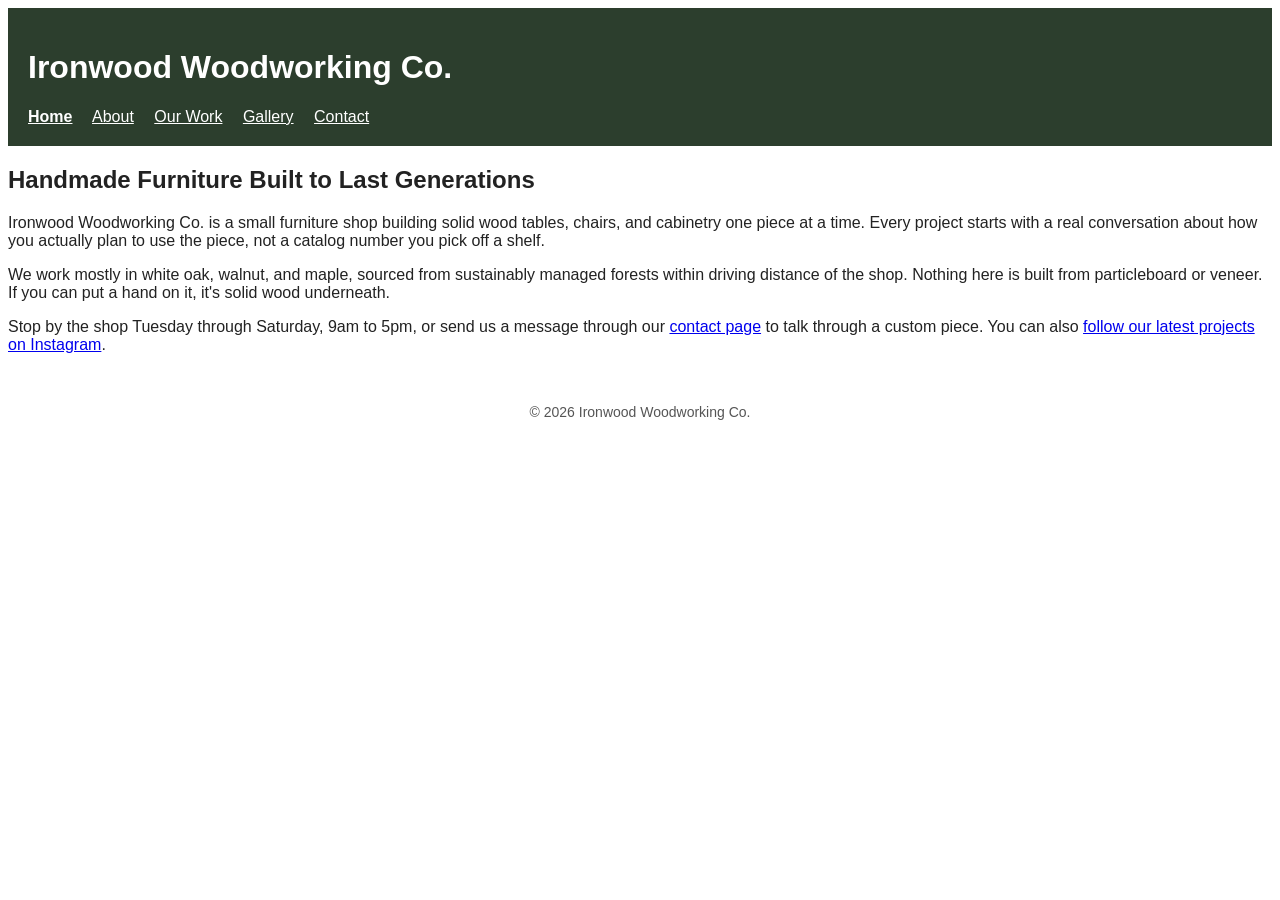
<file: index.html>
<!DOCTYPE html>
<html lang="en">
<head>
  <meta charset="UTF-8">
  <title>Ironwood Woodworking Co.</title>
  <link rel="stylesheet" href="css/style.css">
</head>
<body>

  <a href="#main-content" class="skip-link">Skip to main content</a>

  <header>
    <h1>Ironwood Woodworking Co.</h1>
    <nav>
      <a href="index.html" aria-current="page">Home</a>
      <a href="about.html">About</a>
      <a href="work.html">Our Work</a>
      <a href="gallery.html">Gallery</a>
      <a href="contact.html">Contact</a>
    </nav>
  </header>

  <main id="main-content">
    <h2>Handmade Furniture Built to Last Generations</h2>
    <p>Ironwood Woodworking Co. is a small furniture shop building solid wood tables, chairs, and cabinetry one piece at a time. Every project starts with a real conversation about how you actually plan to use the piece, not a catalog number you pick off a shelf.</p>
    <p>We work mostly in white oak, walnut, and maple, sourced from sustainably managed forests within driving distance of the shop. Nothing here is built from particleboard or veneer. If you can put a hand on it, it's solid wood underneath.</p>
    <p>Stop by the shop Tuesday through Saturday, 9am to 5pm, or send us a message through our <a href="contact.html">contact page</a> to talk through a custom piece. You can also <a href="https://www.instagram.com/" target="_blank" rel="noopener">follow our latest projects on Instagram</a>.</p>
  </main>

  <footer>
    <p>&copy; 2026 Ironwood Woodworking Co.</p>
  </footer>

</body>
</html>
</file>
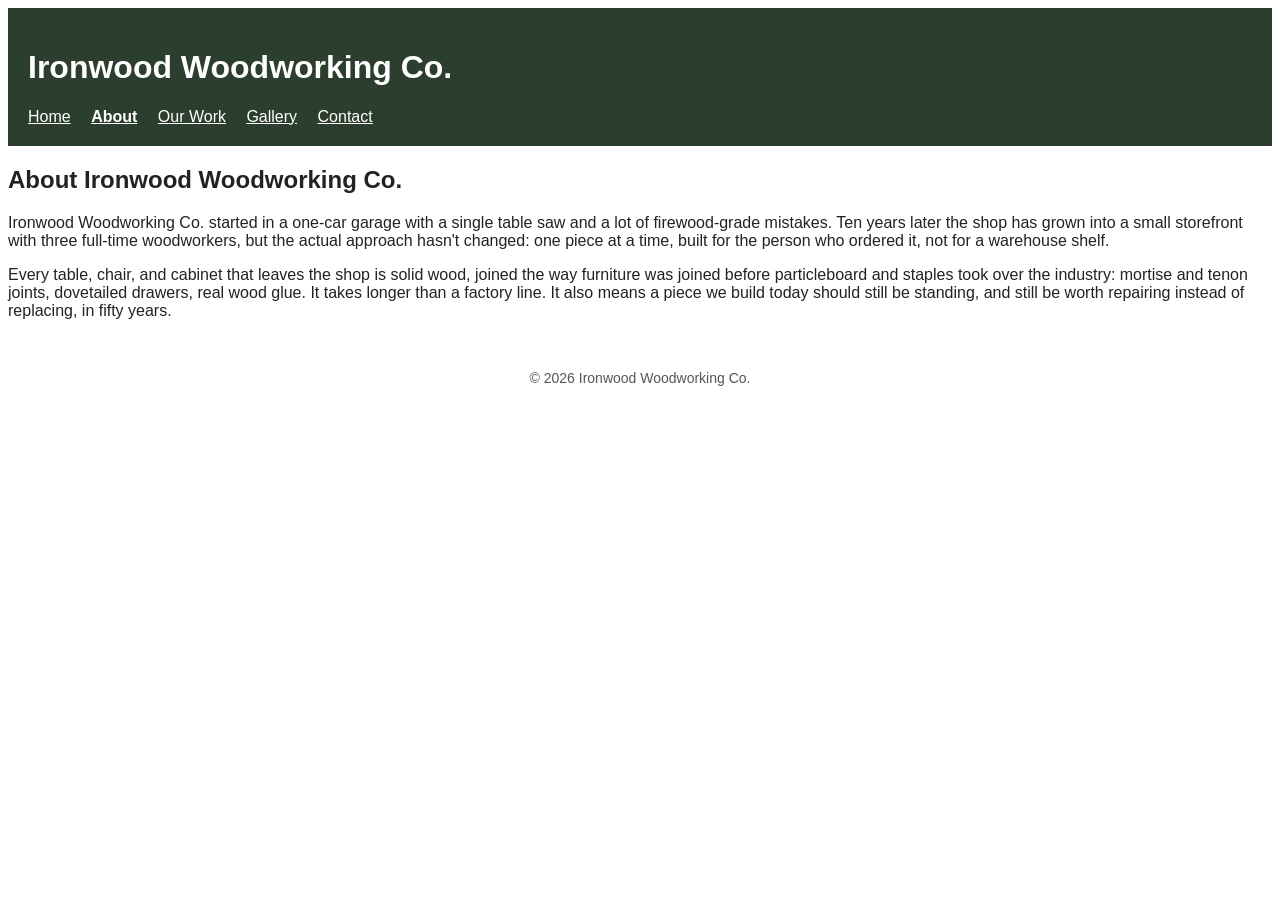
<file: about.html>
<!DOCTYPE html>
<html lang="en">
<head>
  <meta charset="UTF-8">
  <title>About - Ironwood Woodworking Co.</title>
  <link rel="stylesheet" href="css/style.css">
</head>
<body>

  <a href="#main-content" class="skip-link">Skip to main content</a>

  <header>
    <h1>Ironwood Woodworking Co.</h1>
    <nav>
      <a href="index.html">Home</a>
      <a href="about.html" aria-current="page">About</a>
      <a href="work.html">Our Work</a>
      <a href="gallery.html">Gallery</a>
      <a href="contact.html">Contact</a>
    </nav>
  </header>

  <main id="main-content">
    <h2>About Ironwood Woodworking Co.</h2>
    <p>Ironwood Woodworking Co. started in a one-car garage with a single table saw and a lot of firewood-grade mistakes. Ten years later the shop has grown into a small storefront with three full-time woodworkers, but the actual approach hasn't changed: one piece at a time, built for the person who ordered it, not for a warehouse shelf.</p>
    <p>Every table, chair, and cabinet that leaves the shop is solid wood, joined the way furniture was joined before particleboard and staples took over the industry: mortise and tenon joints, dovetailed drawers, real wood glue. It takes longer than a factory line. It also means a piece we build today should still be standing, and still be worth repairing instead of replacing, in fifty years.</p>
  </main>

  <footer>
    <p>&copy; 2026 Ironwood Woodworking Co.</p>
  </footer>

</body>
</html>

</body>
</html>
</file>
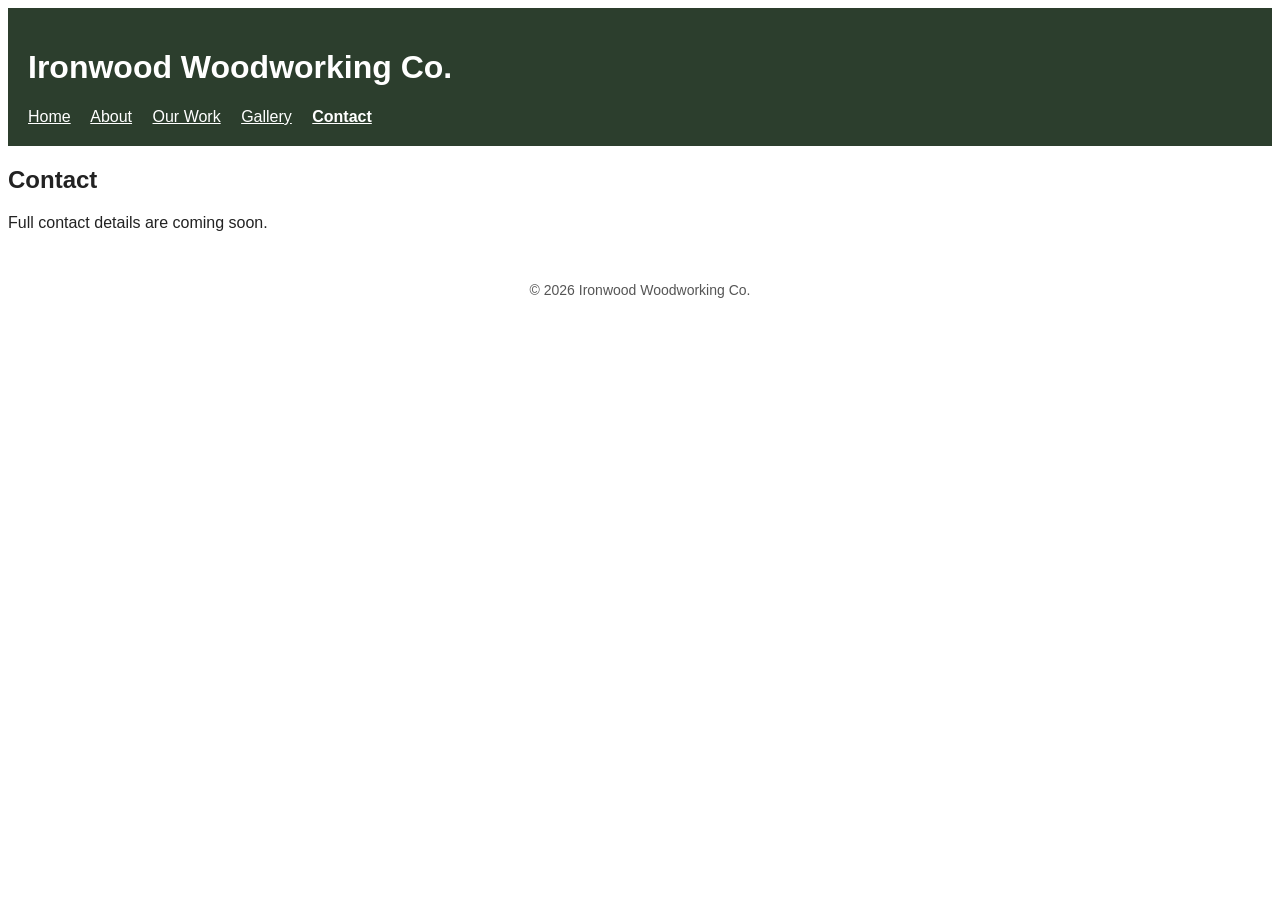
<file: contact.html>
<!DOCTYPE html>
<html lang="en">
<head>
  <meta charset="UTF-8">
  <title>Contact - Ironwood Woodworking Co.</title>
  <link rel="stylesheet" href="css/style.css">
</head>
<body>

  <a href="#main-content" class="skip-link">Skip to main content</a>

  <header>
    <h1>Ironwood Woodworking Co.</h1>
    <nav>
      <a href="index.html">Home</a>
      <a href="about.html">About</a>
      <a href="work.html">Our Work</a>
      <a href="gallery.html">Gallery</a>
      <a href="contact.html" aria-current="page">Contact</a>
    </nav>
  </header>

  <main id="main-content">
    <h2>Contact</h2>
    <p>Full contact details are coming soon.</p>
  </main>

  <footer>
    <p>&copy; 2026 Ironwood Woodworking Co.</p>
  </footer>

</body>
</html>
</file>
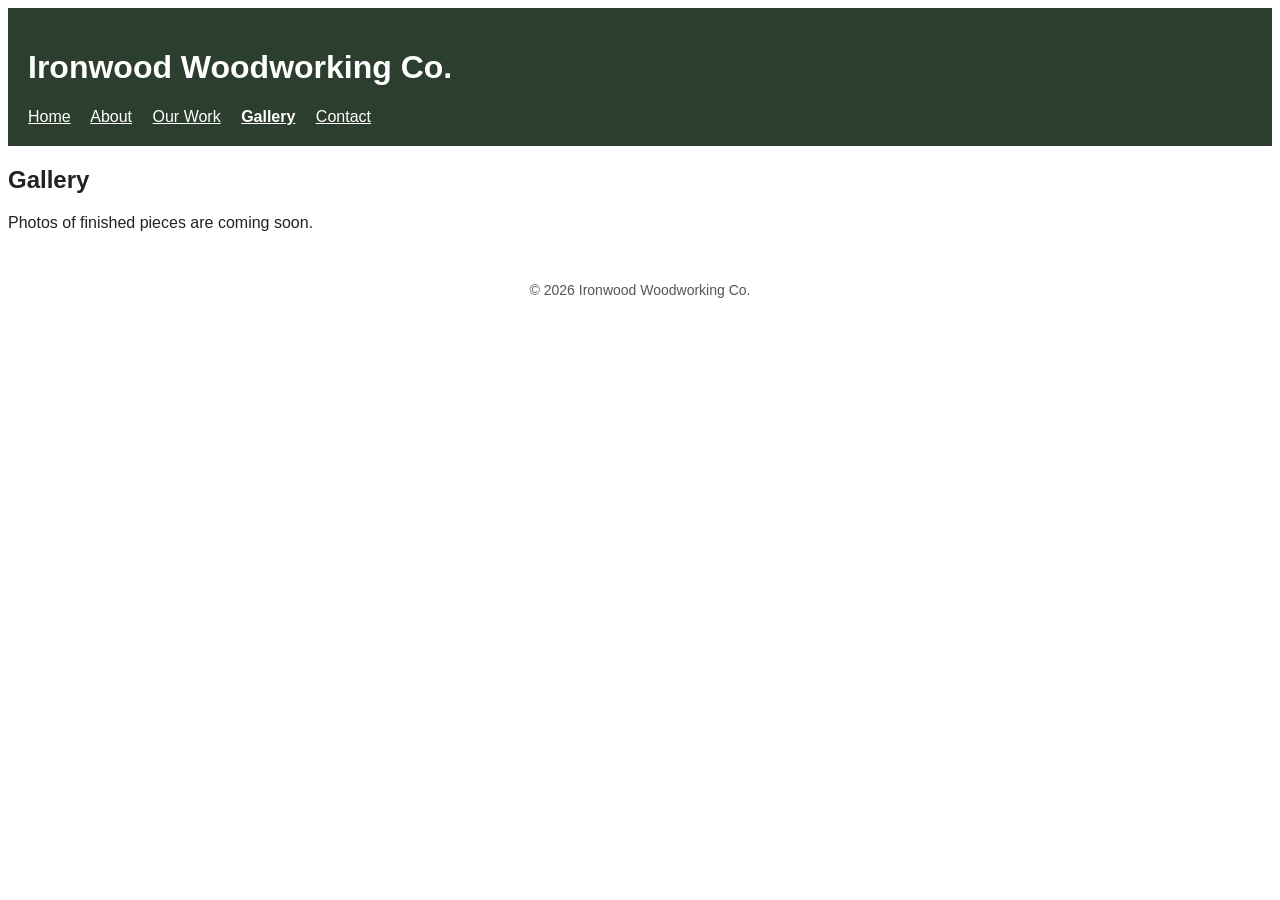
<file: gallery.html>
<!DOCTYPE html>
<html lang="en">
<head>
  <meta charset="UTF-8">
  <title>Gallery - Ironwood Woodworking Co.</title>
  <link rel="stylesheet" href="css/style.css">
</head>
<body>

  <a href="#main-content" class="skip-link">Skip to main content</a>

  <header>
    <h1>Ironwood Woodworking Co.</h1>
    <nav>
      <a href="index.html">Home</a>
      <a href="about.html">About</a>
      <a href="work.html">Our Work</a>
      <a href="gallery.html" aria-current="page">Gallery</a>
      <a href="contact.html">Contact</a>
    </nav>
  </header>

  <main id="main-content">
    <h2>Gallery</h2>
    <p>Photos of finished pieces are coming soon.</p>
  </main>

  <footer>
    <p>&copy; 2026 Ironwood Woodworking Co.</p>
  </footer>

</body>
</html>
</file>
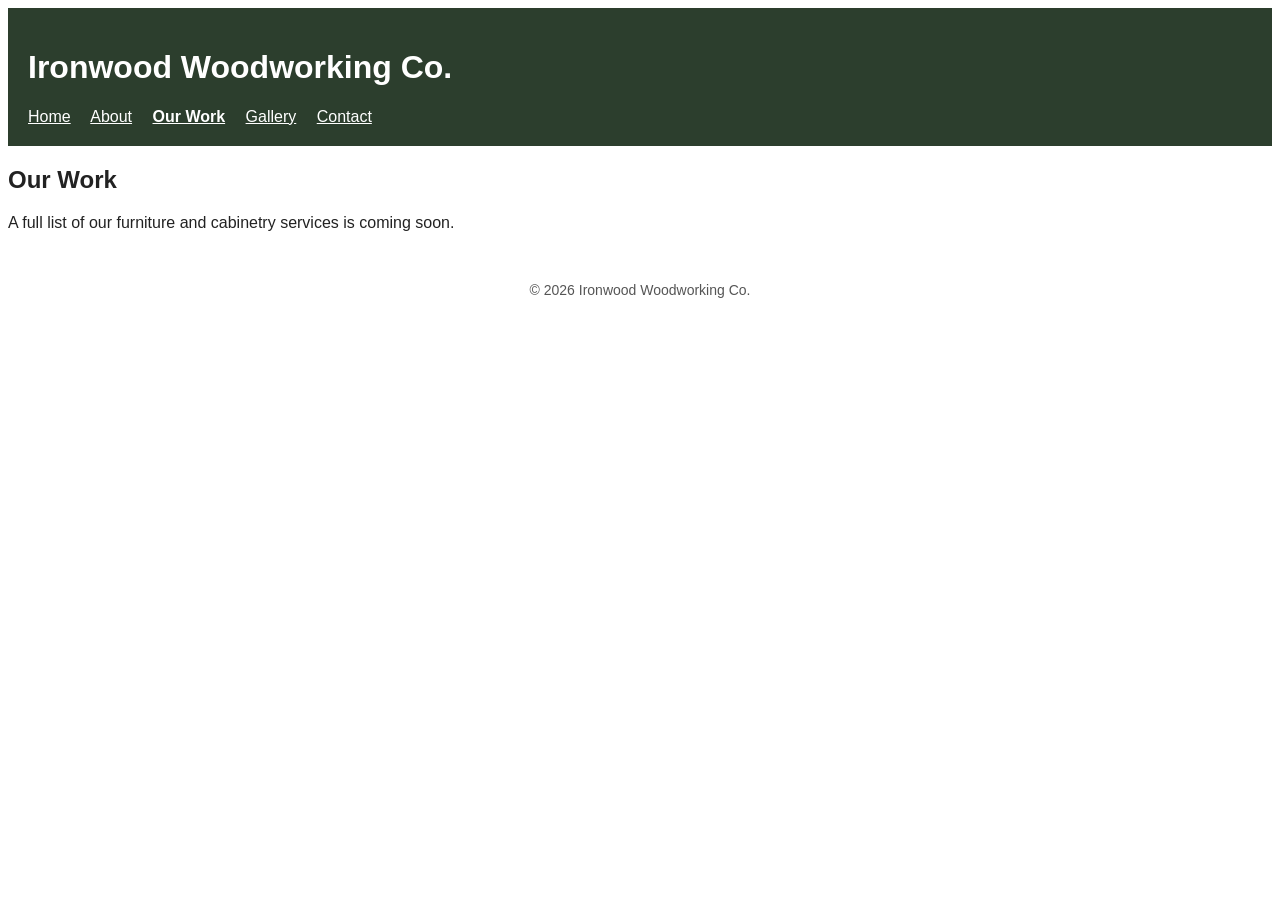
<file: work.html>
<!DOCTYPE html>
<html lang="en">
<head>
  <meta charset="UTF-8">
  <title>Our Work - Ironwood Woodworking Co.</title>
  <link rel="stylesheet" href="css/style.css">
</head>
<body>

  <a href="#main-content" class="skip-link">Skip to main content</a>

  <header>
    <h1>Ironwood Woodworking Co.</h1>
    <nav>
      <a href="index.html">Home</a>
      <a href="about.html">About</a>
      <a href="work.html" aria-current="page">Our Work</a>
      <a href="gallery.html">Gallery</a>
      <a href="contact.html">Contact</a>
    </nav>
  </header>

  <main id="main-content">
    <h2>Our Work</h2>
    <p>A full list of our furniture and cabinetry services is coming soon.</p>
  </main>

  <footer>
    <p>&copy; 2026 Ironwood Woodworking Co.</p>
  </footer>

</body>
</html>
</file>
<file: css/style.css>
body {
  font-family: Arial, Helvetica, sans-serif;
  color: #222222;
  background-color: #ffffff;
}

header {
  background-color: #2c3e2d;
  color: #ffffff;
  padding: 20px;
}

header nav a {
  color: #ffffff;
  margin-right: 16px;
}

nav a[aria-current="page"] {
  font-weight: bold;
  text-decoration: underline;
}

.skip-link {
  position: absolute;
  top: -40px;
  left: 0;
  background-color: #000000;
  color: #ffffff;
  padding: 8px 16px;
  z-index: 100;
  text-decoration: none;
}

.skip-link:focus {
  top: 0;
}

a:focus {
  outline: 3px solid #d9822b;
  outline-offset: 2px;
}

footer {
  text-align: center;
  padding: 20px;
  font-size: 0.875rem;
  color: #555555;
}
</file>
